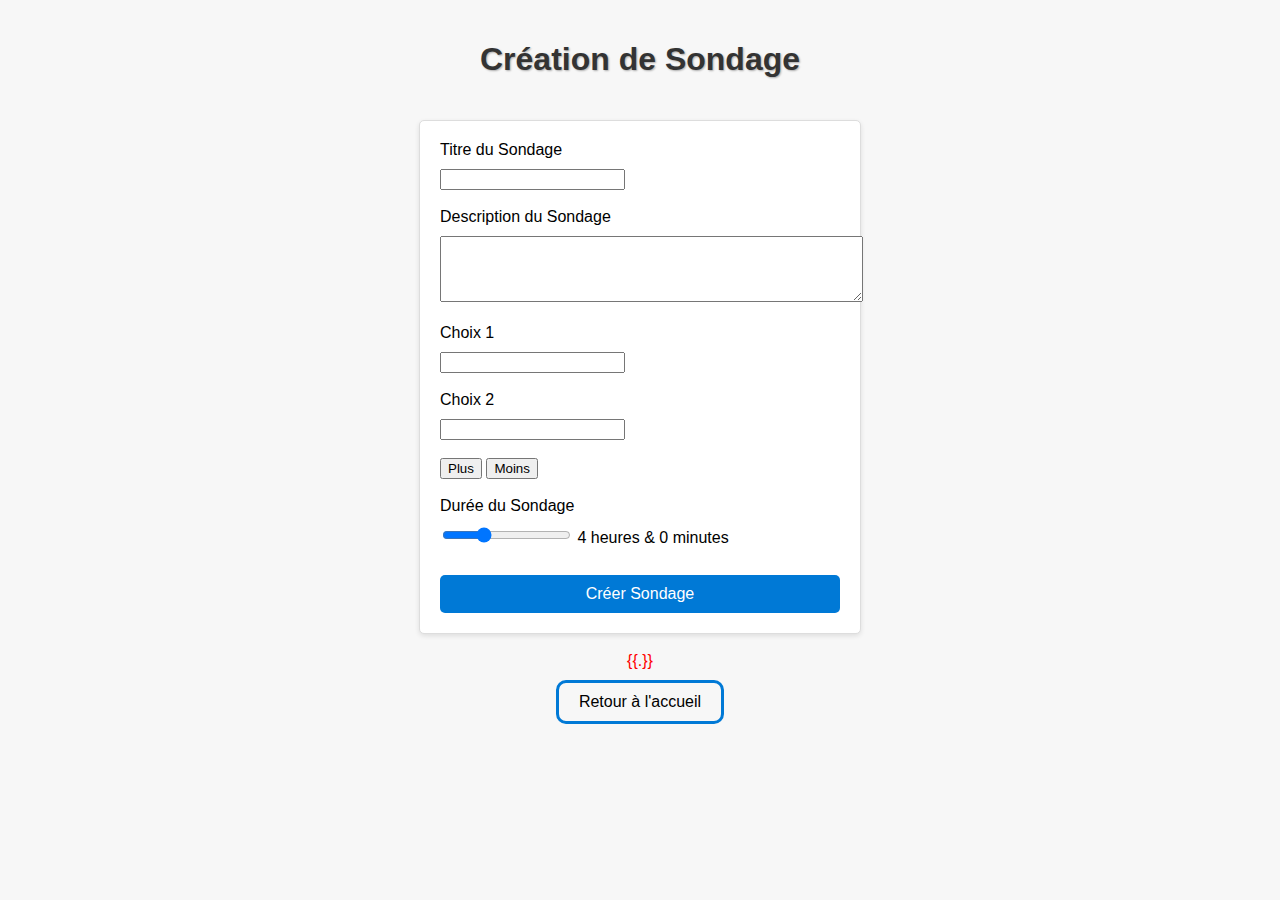
<file: static/create_sondage.html>
<!DOCTYPE html>
<html lang="fr">
<head>
    <meta charset="UTF-8">
    <meta name="viewport" content="width=device-width, initial-scale=1.0">
    <title>Création de Sondage</title>
    <link rel="stylesheet" type="text/css" href="./styles.css">
    <script>
        function redirectTo(path) {
            window.location.href = path;
        }

        function addChoice() {
            const choicesContainer = document.getElementById('choices-container');
            const choiceCount = choicesContainer.querySelectorAll('input[name^="choix"]').length;

            if (choiceCount < 4) {
                const newChoiceInput = document.createElement('input');
                newChoiceInput.type = 'text';
                newChoiceInput.name = 'choix' + (choiceCount + 1);
                newChoiceInput.required = true;

                const newChoiceLabel = document.createElement('label');
                newChoiceLabel.textContent = 'Choix ' + (choiceCount + 1);

                choicesContainer.appendChild(newChoiceLabel);
                choicesContainer.appendChild(newChoiceInput);
                choicesContainer.appendChild(document.createElement('br'));
            }
            updateChoiceCount();
        }

        function removeChoice() {
            const choicesContainer = document.getElementById('choices-container');
            const choiceCount = choicesContainer.querySelectorAll('input[name^="choix"]').length;

            if (choiceCount > 2) {
                choicesContainer.removeChild(choicesContainer.lastChild);
                choicesContainer.removeChild(choicesContainer.lastChild);
                choicesContainer.removeChild(choicesContainer.lastChild);
            }
            updateChoiceCount();
        }
        function updateChoiceCount() {
        const choiceCount = document.getElementById('choices-container').querySelectorAll('input[name^="choix"]').length;

        fetch('/update_choice_count', {
            method: 'POST',
            headers: {
                'Content-Type': 'application/json',
            },
            body: JSON.stringify({ choiceCount: choiceCount }),
        })
        .then(response => {
            if (!response.ok) {
                throw new Error('Erreur lors de l\'envoi de la valeur choiceCount au serveur');
            }
        })
        .catch(error => {
            console.error(error);
        });
    }
    </script>
</head>
<body>
    <h1>Création de Sondage</h1>

    <form action="/create_sondage" method="POST">
        <label for="titre">Titre du Sondage</label>
        <input type="text" id="titre" name="titre" required><br><br>

        <label for="description">Description du Sondage</label>
        <textarea id="description" name="description" rows="4" cols="50" required></textarea><br><br>

        <div id="choices-container">
            <label for="choix1">Choix 1</label>
            <input type="text" id="choix1" name="choix1" required><br><br>

            <label for="choix2">Choix 2</label>
            <input type="text" id="choix2" name="choix2" required><br><br>
        </div>
    
        <button type="button" onclick="addChoice()">Plus</button>
        <button type="button" onclick="removeChoice()">Moins</button><br><br>

        <label for="duree">Durée du Sondage</label>
        <input type="range" min="30" max="720" value="240" class="slider" id="duree">
        <span id="duree-value-hours">4</span> heures & <span id="duree-value-minutes">0</span> minutes<br><br>
        <input type="hidden" id="duree-value-hours-sub" name="duree-hours" value="0">
        <input type="hidden" id="duree-value-minutes-sub" name="duree-minutes" value="0">

        <input type="submit" value="Créer Sondage">
    </form>
    </br>
    <div id="error-msg" style="color: red; text-align: center;">
        {{.}}
    </div>
    <button id="back-home" class="button" onclick="redirectTo('/')">Retour à l'accueil</button>
    
    <script>
        document.addEventListener('DOMContentLoaded', function() {
            var slider = document.getElementById('duree');
            var outputHours = document.getElementById('duree-value-hours');
            var outputMinutes = document.getElementById('duree-value-minutes');
            var outputHoursSub = document.getElementById('duree-value-hours-sub');
            var outputMinutesSub = document.getElementById('duree-value-minutes-sub');

            slider.addEventListener('input', function() {
                var totalMinutes = parseInt(this.value);
                var hours = Math.floor(totalMinutes / 60);
                var minutes = totalMinutes % 60;
            
                outputHours.textContent = hours;
                outputMinutes.textContent = minutes;
                outputHoursSub.value = hours;
                outputMinutesSub.value = minutes;
            });
        });
    </script>
</body>
</html>
</file>
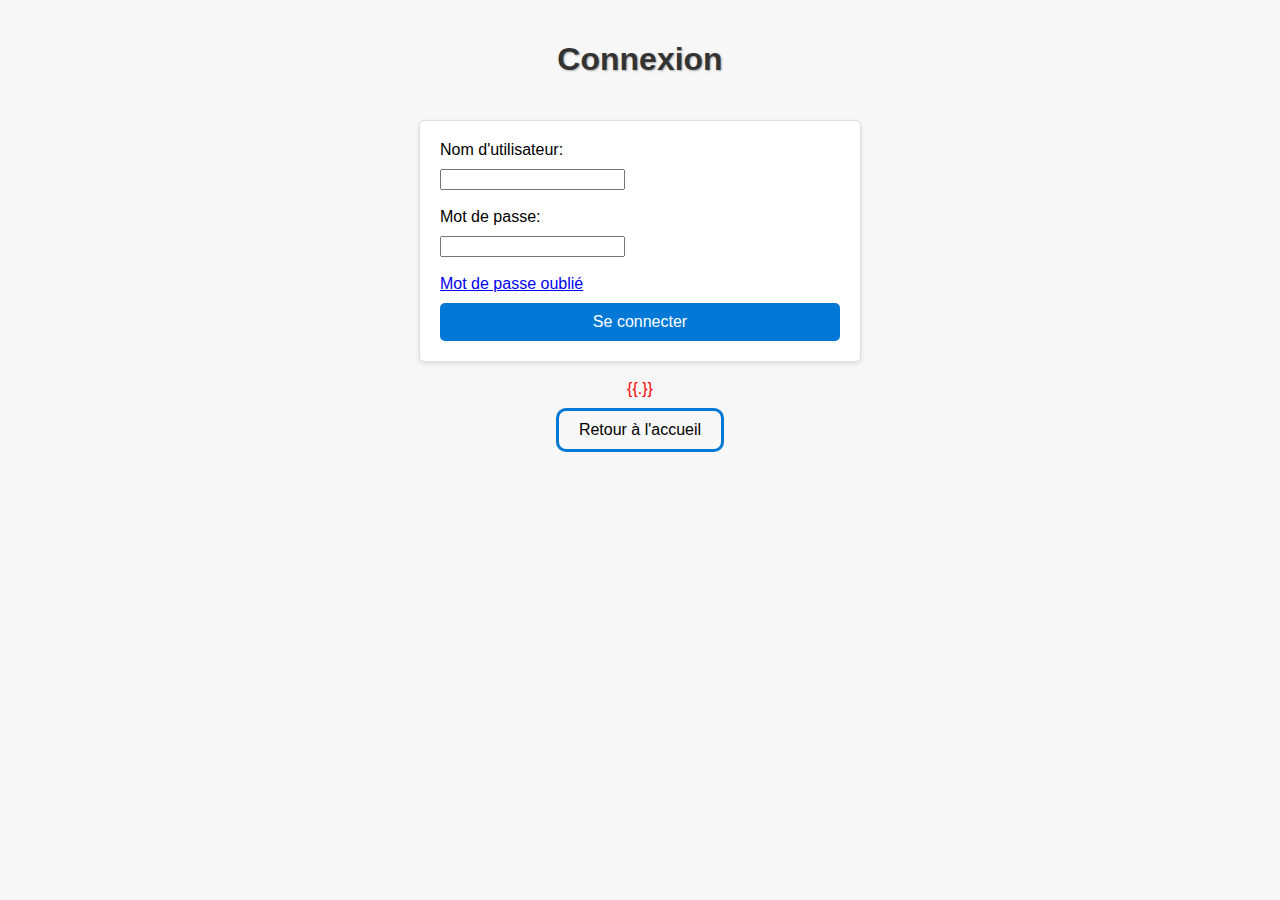
<file: static/login.html>
<!DOCTYPE html>
<html lang="fr">
<head>
    <meta charset="UTF-8">
    <meta name="viewport" content="width=device-width, initial-scale=1.0">
    <title>Connexion</title>
    <link rel="stylesheet" type="text/css" href="./styles.css">
    <script>
        function redirectTo(path) {
            window.location.href = path;
        }
    </script>
</head>
<body>
    <h1>Connexion</h1>
    <form action="/login" method="POST">
        <label for="username">Nom d'utilisateur:</label>
        <input type="text" id="username" name="username" required><br><br>
        
        <label for="password">Mot de passe:</label>
        <input type="password" id="password" name="password" required><br><br>

        <a href="/reset_password">Mot de passe oublié</a>
        
        <input type="submit" value="Se connecter">
    </form>
</br>
    <div id="error-message" style="color: red; text-align: center;">
        {{.}}
    </div>
    <button id="back-home" class = "button" onclick="redirectTo('/')">Retour à l'accueil</button>
</body>
</html>
</file>
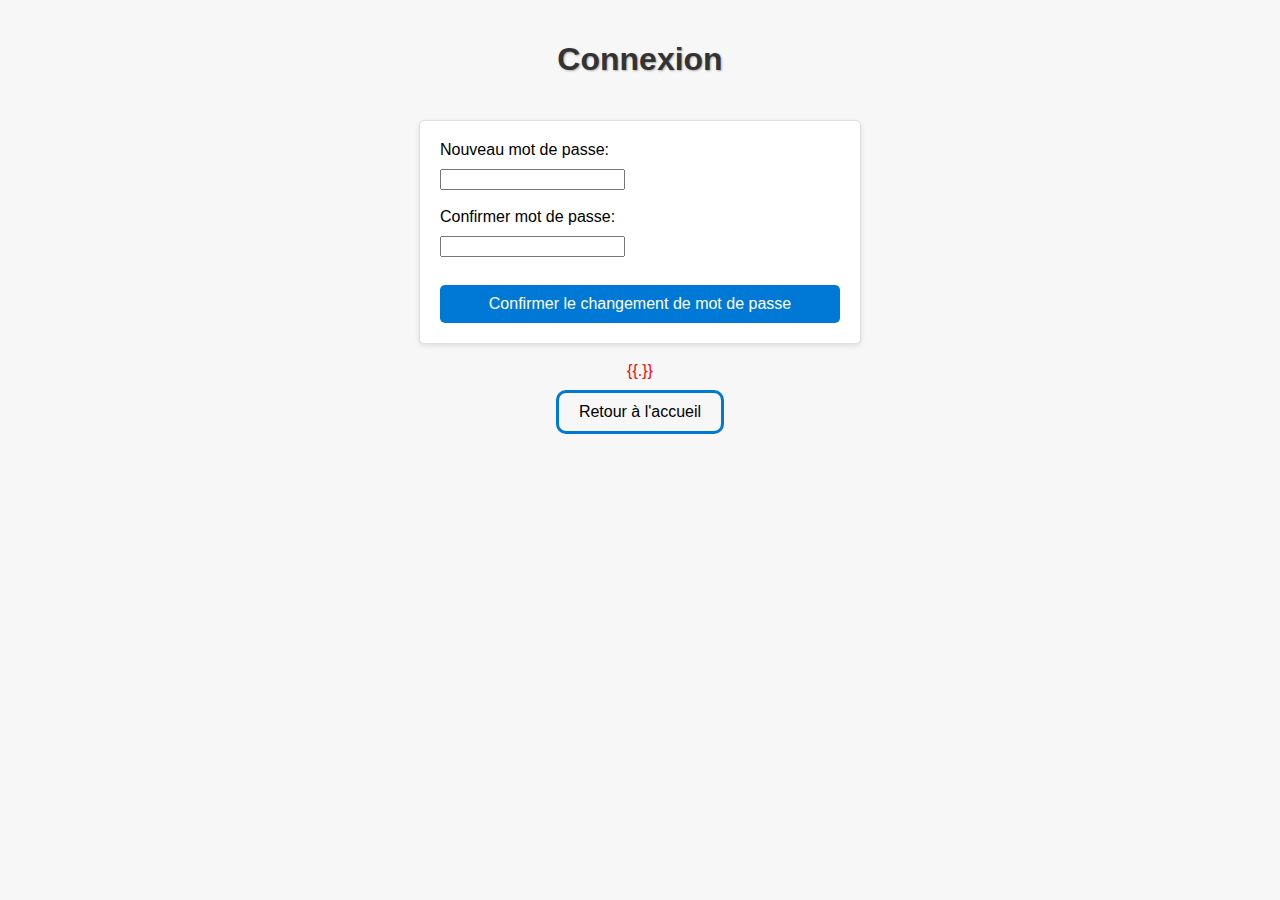
<file: static/password_recovery.html>
<!DOCTYPE html>
<html lang="fr">
<head>
    <meta charset="UTF-8">
    <meta name="viewport" content="width=device-width, initial-scale=1.0">
    <title>Connexion</title>
    <link rel="stylesheet" type="text/css" href="./styles.css">
    <script>
        function redirectTo(path) {
            window.location.href = path;
        }
    </script>
</head>
<body>
    <h1>Connexion</h1>
    <form action="/password_recovery" method="POST">
        <label for="password">Nouveau mot de passe:</label>
        <input type="text" id="password" name="password" required><br><br>
        
        <label for="new_password">Confirmer mot de passe:</label>
        <input type="new_password" id="new_password" name="new_password" required><br><br>

        
        <input type="submit" value="Confirmer le changement de mot de passe">
    </form>
</br>
    <div id="error-message" style="color: red; text-align: center;">
        {{.}}
    </div>
    <button id="back-home" class = "button" onclick="redirectTo('/')">Retour à l'accueil</button>
</body>
</html>
</file>
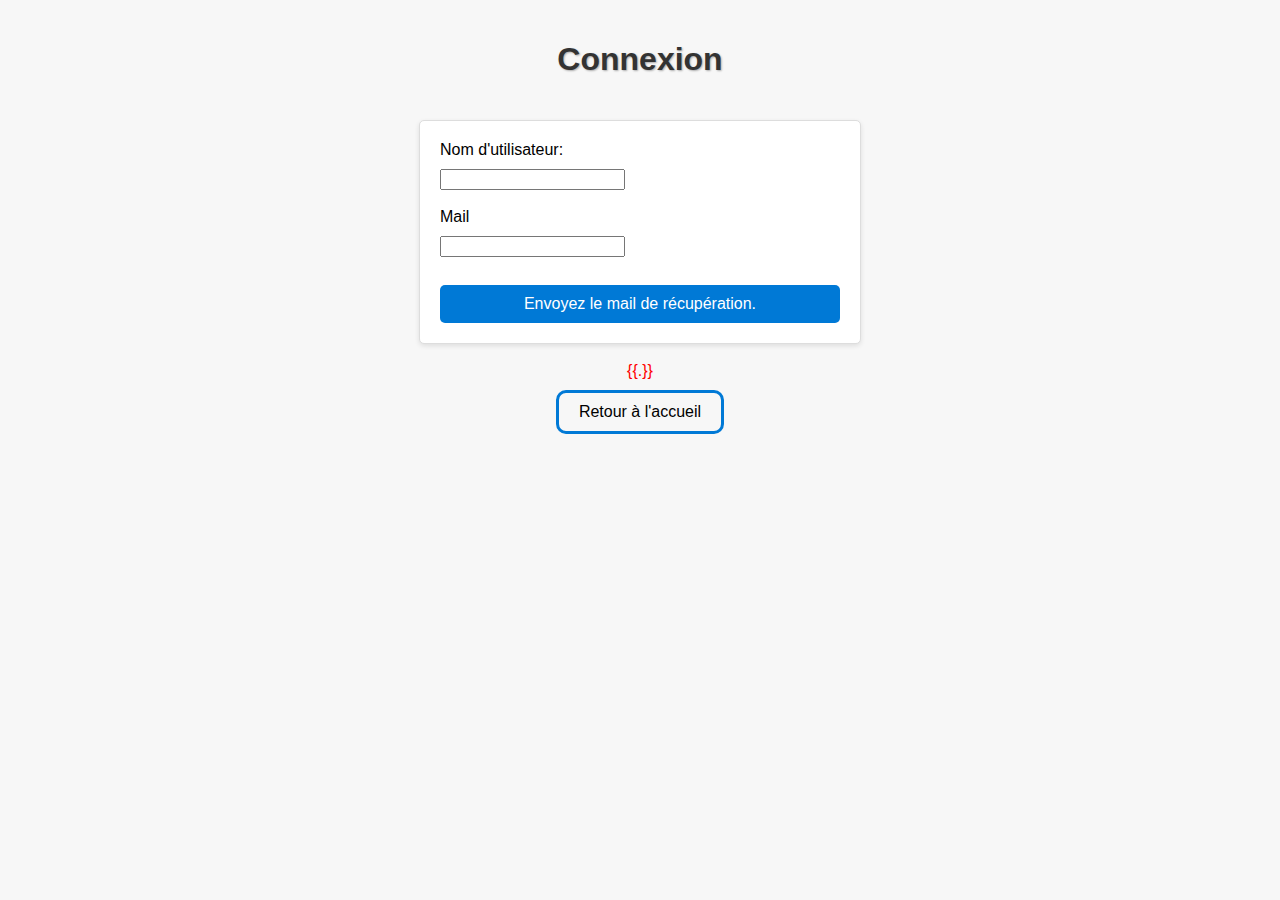
<file: static/reset_password.html>
<!DOCTYPE html>
<html lang="fr">
<head>
    <meta charset="UTF-8">
    <meta name="viewport" content="width=device-width, initial-scale=1.0">
    <title>Connexion</title>
    <link rel="stylesheet" type="text/css" href="./styles.css">
    <script>
        function redirectTo(path) {
            window.location.href = path;
        }
    </script>
</head>
<body>
    <h1>Connexion</h1>
    <form action="/reset_password" method="POST">
        <label for="username">Nom d'utilisateur:</label>
        <input type="text" id="username" name="username" required><br><br>
        
        <label for="mail">Mail</label>
        <input type="mail" id="mail" name="mail" required><br><br>

        
        <input type="submit" value="Envoyez le mail de récupération.">
    </form>
</br>
    <div id="error-message" style="color: red; text-align: center;">
        {{.}}
    </div>
    <button id="back-home" class = "button" onclick="redirectTo('/')">Retour à l'accueil</button>
</body>
</html>
</file>
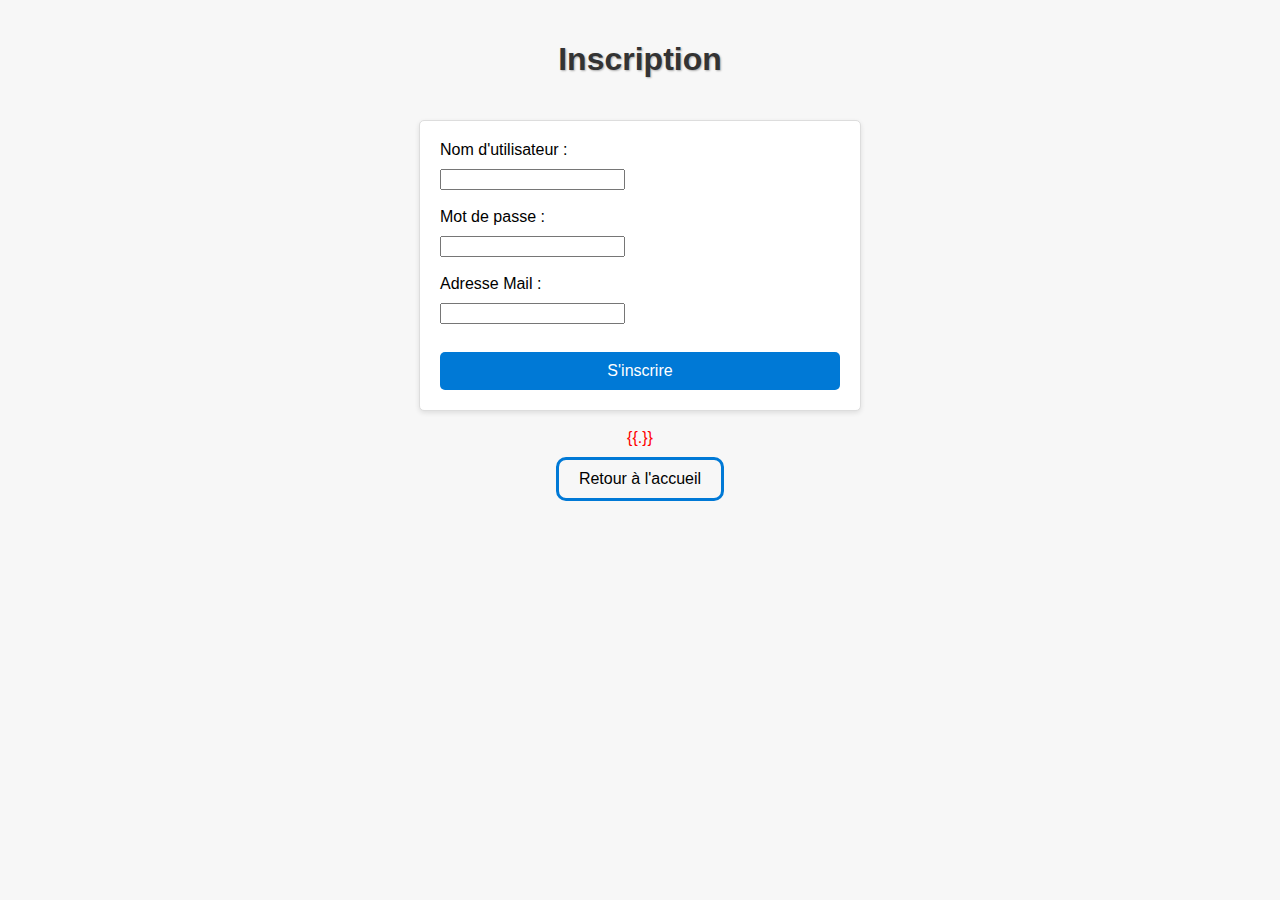
<file: static/signup.html>
<!DOCTYPE html>
<html lang="fr">
<head>
    <meta charset="UTF-8">
    <meta name="viewport" content="width=device-width, initial-scale=1.0">
    <title>Inscription</title>
    <link rel="stylesheet" type="text/css" href="./styles.css">
    <script>
        function redirectTo(path) {
            window.location.href = path;
        }
    </script>
</head>
<body>
    <h1>Inscription</h1>

    <form action="/signup" method="POST">
        <label for="username">Nom d'utilisateur :</label>
        <input type="text" id="username" name="username"><br><br>

        <label for="password">Mot de passe :</label>
        <input type="password" id="password" name="password"><br><br>
        
        <label for="Mail">Adresse Mail :</label>
        <input type="text" id="mail" name="mail"><br><br>


        <input type="submit" value="S'inscrire">
    </form>
</br>
    <div id="error-signup" style="color: red; text-align: center;">
        {{.}}
    </div>
    <button id="back-home" class = "button" onclick="redirectTo('/')">Retour à l'accueil</button>
</body>
</html>
</file>
<file: static/styles.css>
body {
    font-family: Arial, sans-serif;
    background-color: #f7f7f7;
    margin: 0;
    padding: 0;
}

h1 {
    text-align: center;
    color: #333;
    padding: 20px;
    text-shadow: 1px 1px 2px rgba(0, 0, 0, 0.3);
}

.button {
    transition: transform 0.2s ease-in-out, background-color 0.2s ease-in-out;
}

.parallax {
    background-attachment: fixed;
    background-position: center;
    background-repeat: no-repeat;
    background-size: cover;
    height: 100vh;
    transform: translateZ(0);
    transition: transform 0.2s ease-in-out;
}
/* Ajoutez une animation de survol aux boutons */
.button:hover {
    transform: scale(1.1);
    background-color: hsl(206, 100%, 42%); /* Changez la couleur au survol */
    color: #fff; /* Changez la couleur du texte au survol */
}

/* Animation de défilement */
.fade-in {
    opacity: 0;
    transform: translateY(20px);
    animation: fadeInUp 1s ease forwards;
}

@keyframes fadeInUp {
    to {
        opacity: 1;
        transform: translateY(0);
    }
}

#loginButton {
    position: absolute;
    top: 40px;
    right: 40px;
    background-color: #f7f7f7;
    color: #000; /* Couleur de texte bleue */
    padding: 10px 20px;
    border: 2px solid hsl(211, 100%, 35%); /* Bordure bleue */
    border-radius: 5px; /* Coins arrondis */
    cursor: pointer;
    font-size: 16px;
    transition: background-color 0.3s ease;
}

#loginButton:hover {
    background-color:  hsl(206, 100%, 42%);/* Fond bleu au survol */
    color: #fff; /* Texte blanc au survol */
}



form {
    max-width: 400px;
    margin: 0 auto;
    padding: 20px;
    background-color: #fff;
    border: 1px solid #ddd;
    border-radius: 5px;
    box-shadow: 0px 2px 5px rgba(0, 0, 0, 0.1);
}

h2 {
    font-size: 24px;
    color: #333;
    margin-bottom: 15px;
    text-align: center;
}

label {
    display: block;
    margin-bottom: 10px;
}

input[type="radio"] {
    margin-right: 5px;
}

input[type="submit"] {
    background-color: hsl(206, 100%, 42%);
    color: #fff;
    border: none;
    padding: 10px 20px;
    border-radius: 5px;
    cursor: pointer;
    font-size: 16px;
    margin-top: 10px;
    width: 100%;
    transition: background-color 0.3s ease-in-out;
}

input[type="submit"]:hover {
    background-color: hsl(206, 100%, 42%);
}

.button_container {
    text-align: center;
}

.button {
    display: block; 
    margin: 10px auto;
    border: 3px solid hsl(206, 100%, 42%);
    border-radius: 10px; 
    background-color: transparent; 
    color: black;
    padding: 10px 20px;
    font-size: 16px;
    cursor: pointer;
}

#sondage-list {
    list-style-type: none;
    padding: 0;
}

#sondage-item {
    border: 2px solid #ccc;
    margin: 10px 0;
    padding: 10px;
    background-color: #f9f9f96a;
}

#sondage-link {
    text-decoration: none;
    color: #333;
    font-weight: bold;
    font-size: 20px;
    display: block;
    text-align: center;
    text-decoration: underline;
}

#sondage-description {
    font-size: 16px;
    margin-top: 5px;
    text-align: center;
    transition: transform 0.2s ease-in-out, background-color 0.2s ease-in-out;

}
</file>
